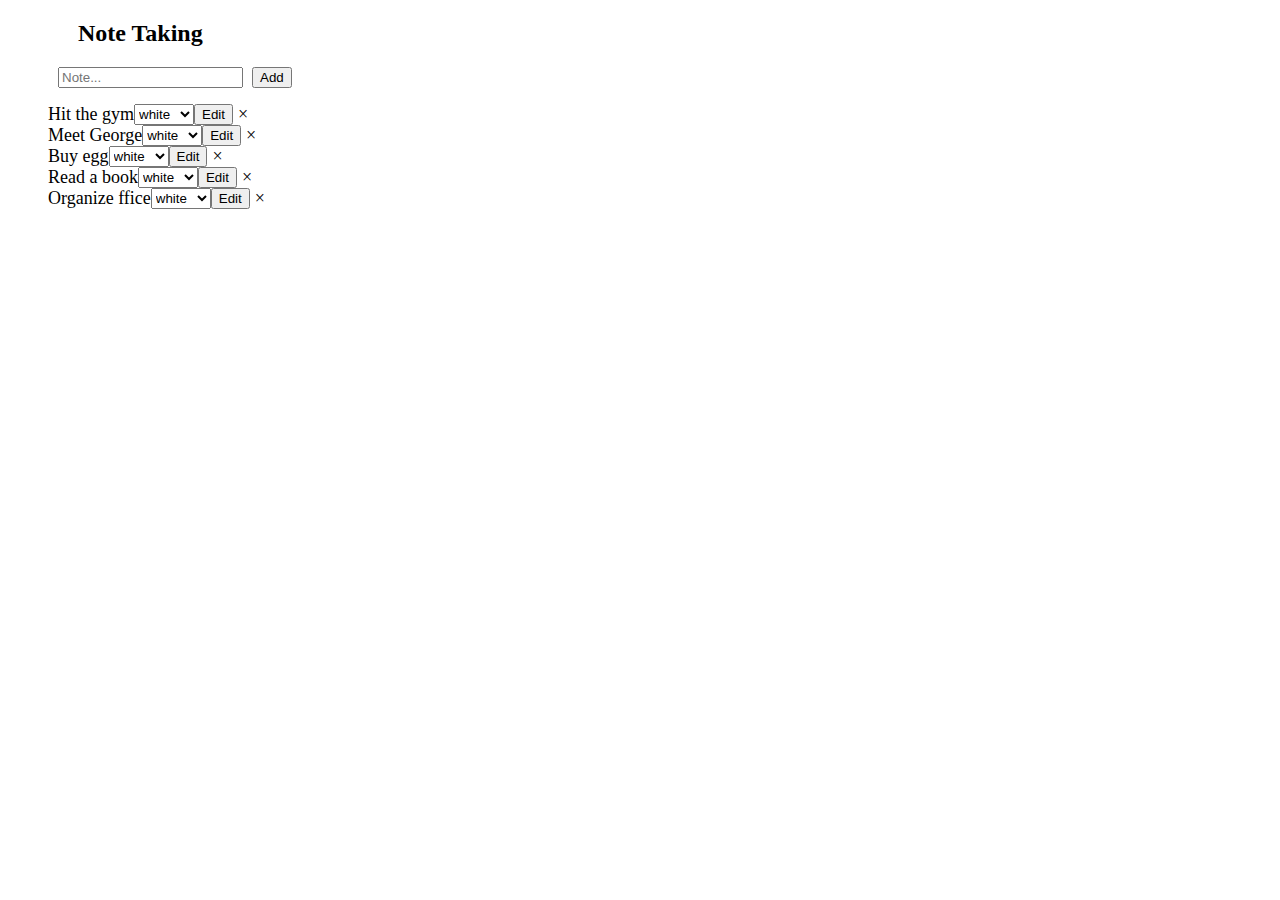
<file: .idea/src/index.html>
<!DOCTYPE html>
<html lang="en">
<head>
    <meta charset="UTF-8">
    <title>Title</title>

    <link rel="stylesheet" href="note.css">
</head>
<body>
    <div>
        <h2>Note Taking</h2>
        <input type="text", id = 'myInput' placeholder="Note...">
        <button onclick="newElement()" class="addBtn">Add</button>
    </div>

    <ul id = "myUL">
        <li>Hit the gym</li>
        <li>Meet George</li>
        <li>Buy egg</li>
        <li>Read a book</li>
        <li>Organize ffice</li>
    </ul>

    <script src="note.js"></script>

</body>
</html>
</file>
<file: .idea/src/note.css>
ul li{
    display: flex;
    cursor: pointer;
    position: relative;
    pading: 12px, 8px,12px, 40px;
    background-color: white;
    font-size: 18px;
    transition: 0.2s;
}

.close{
   margin-left: 5px;
    padding: 12px, 16px,12px, 16px;
}

.close:hover {
      background-color: #f44336;
      color: white;
}

.edit{
      margin-left:10px;
      padding: 12px 16px 12px 16px;
}

.edit:hover {
      background-color: #f44336;
      color: white;
}

#myInput{
   margin-left:50px;
}
.addBtn{
    margin-left: 5px;
    align-self: center;
}

h2{
    margin-left: 70px;
}


#color{
    margin-left: 10px;
}
</file>
